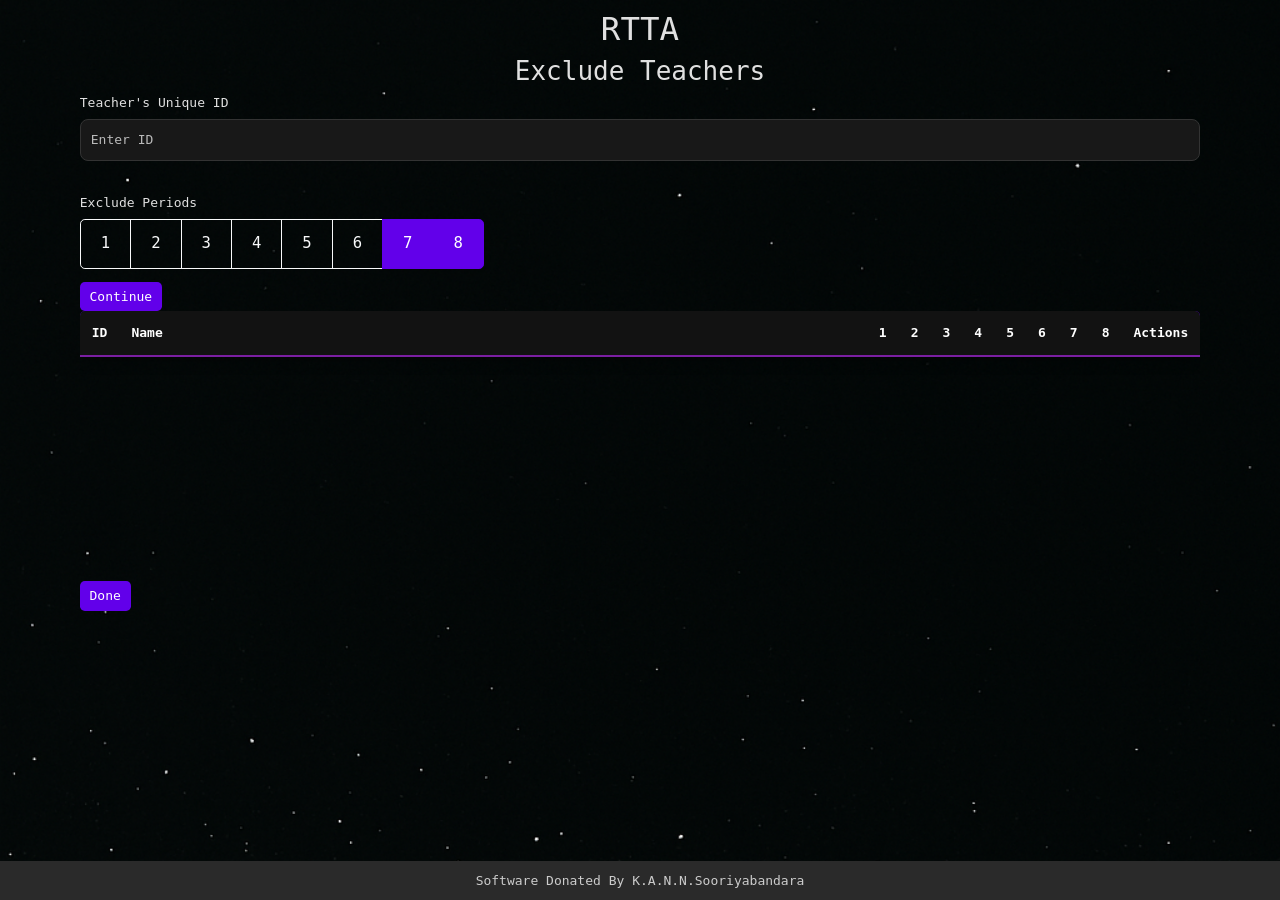
<file: SMC/exclude.html>
<!DOCTYPE html>
<html lang="en">

<head>
    <link href="style.css" rel="stylesheet">
    <meta charset="UTF-8">
    <meta name="viewport" content="width=device-width, initial-scale=1.0">
    <link rel="stylesheet" href="https://cdn.jsdelivr.net/npm/bootstrap@5.3.2/dist/css/bootstrap.min.css">
    <title>Exclude Teachers</title>
    <style>
        body {
            background-color: #343a40;
            color: #ffffff;
            padding: 20px;
        }
        .table-container {
            max-height: 30vh;
            overflow-y: auto;
            border: 1px solid #dee2e6;
            border-radius: 5px;
        }
        th, td {
            white-space: nowrap;
        }
        th:nth-child(2), td:nth-child(2) {
            width: 100%;
        }
        .btn-check:checked + .btn {
            background-color: #6200ea !important; /* Bootstrap Primary Blue */
            color: #ffffff !important;
            border-color: #6200ea !important;
        }
        .btn-check + .btn {
            font-size: 1.2rem;  /* Increase text size */
            padding: 12px 20px; /* Increase padding */
            min-width: 50px;    /* Ensure uniform width */
            height: 50px;       /* Make it square */
        }

    </style>
</head>

<body>

<div class="container">
    <div class="header-container" style="text-align: center;">
        <h1 style="text-align:center; position: relative; display: inline-block;">
            RTTA

        </h1>
        <h2 style="text-align:center;">Exclude Teachers</h2>

    </div>
    <div class="mb-3">
        <label for="NameIn" class="form-label">Teacher's Unique ID</label>
        <input  type="text" class="form-control" id="NameIn" placeholder="Enter ID">
        <label id="Name" for="NameIn"></label>
    </div>

    <div class="mb-3">
        <label class="form-label">Exclude Periods</label>
        <div class="row g-2">
            <!-- Loop for Bootstrap-styled checkboxes -->
            <div class="col-auto" id="periodCheckboxes">
                <div class="btn-group" role="group">
                    <input type="checkbox" class="btn-check" id="period1" value="1">
                    <label class="btn btn-outline-light" for="period1">1</label>

                    <input type="checkbox" class="btn-check" id="period2" value="2">
                    <label class="btn btn-outline-light" for="period2">2</label>

                    <input type="checkbox" class="btn-check" id="period3" value="3">
                    <label class="btn btn-outline-light" for="period3">3</label>

                    <input type="checkbox" class="btn-check" id="period4" value="4">
                    <label class="btn btn-outline-light" for="period4">4</label>

                    <input type="checkbox" class="btn-check" id="period5" value="5">
                    <label class="btn btn-outline-light" for="period5">5</label>

                    <input type="checkbox" class="btn-check" id="period6" value="6">
                    <label class="btn btn-outline-light" for="period6">6</label>

                    <input type="checkbox" class="btn-check" id="period7" value="7" checked>
                    <label class="btn btn-outline-light" for="period7">7</label>

                    <input type="checkbox" class="btn-check" id="period8" value="8" checked>
                    <label class="btn btn-outline-light" for="period8">8</label>
                </div>

            </div>
        </div>
    </div>
    <button onclick="contin();" type="button" id="contBtn" class="btn btn-primary">Continue</button>

    <div class="table-container table-responsive">
        <table class="table table-hover table-dark">
            <thead>
            <tr><th>ID</th><th>Name</th><th>1</th><th>2</th><th>3</th><th>4</th><th>5</th><th>6</th><th>7</th><th>8</th><th>Actions</th></tr>
            </thead>
            <tbody id="lis"></tbody>
        </table>

    </div>


    <button onclick="done();" type="button" class="btn btn-primary">Done</button>
</div>
<script src="script.js"></script>

<script>

    const data = getStoredSQLResult();

    function getStoredSQLResult(storageKey = 'sqlResult') {
        const raw = localStorage.getItem(storageKey);
        if (!raw) return [];
        try {
            const parsed = JSON.parse(raw);
            return Array.isArray(parsed) ? parsed : [parsed];
        } catch (e) {
            return [];
        }
    }





</script>
<script>




    function logT(str) {
        const log = document.getElementById("cons");
        log.value += str + "\n";
        log.scrollTop = log.scrollHeight;
    }

    let val2 = false; // Assuming this is for validation

    document.getElementById("NameIn").addEventListener("keyup", function(event) {
        const teacherId = document.getElementById("NameIn").value;
        var teacher = getTeacherById(data,teacherId);
        if (event.which === 13) {

            if (teacher != null) {
                document.getElementById('contBtn').focus();
                console.log("HI");
                val2 = true;
            }
        } else {
            if (teacher != null) {
                document.getElementById("Name").innerHTML = teacher.Name;
            }else if(teacherId == ""){
                document.getElementById("Name").innerHTML = "";

            }
            else{
                document.getElementById("Name").innerHTML = `<span style="color:red;">Invalid ID</span`;

            }
            val2 = false;
        }
    });

    function getSelectedPeriods() {
        let selected = [];
        document.querySelectorAll('.btn-check').forEach(cb => {
            if(cb.checked) {
                selected.push(true);
            }else{
                selected.push(false);

            }
        });
        return selected;
    }

    function contin(){
        if(val2 === true) {
            console.log("continue Executed");

            const teacherId = document.getElementById("NameIn").value;
            const teacher = getTeacherById(data, teacherId);

            if (teacher) {
                var selectedPeriods = getSelectedPeriods();
                var rowData = "";
                for (var i = 0; i < selectedPeriods.length; i++) {
                    if(selectedPeriods[i] === true) {
                        rowData += "<td> <span> &#x2714;</span> </td>";
                    }else{
                        rowData += "<td> <span>&#10008;</span> </td>";

                    }
                }
                document.getElementById("lis").innerHTML += `
               <tr id="row-${teacherId}">
                   <td>${teacherId}</td>
                   <td>${teacher.Name}</td>
                   ${rowData}
                   <td><button class="btn btn-danger btn-sm" onclick="removeRow(${teacherId})">Remove</button></td>
               </tr>
           `;


                // Excluded += `${teacherId}:${document.getElementById("textbox2").value},`;

                // Reset form


                document.getElementById("NameIn").value = "";
                document.getElementById("Name").innerHTML = "";

                document.getElementById("NameIn").focus();
            }
        }
    }
    function getExcludedPeriods() {
        let result = [];
        document.querySelectorAll("#lis tr").forEach(row => {
            let cells = row.querySelectorAll("td");
            let id = cells[0].textContent.trim();

            for (let i = 2; i <= 9; i++) { // Periods are in columns 2 to 9 (index 2 to 9)
                if (cells[i].innerHTML.includes("✔")) {
                    result.push([id, i - 1]);
                }
            }
        });

        return result;
    }




    let Excluded = "";
    let val = false;
    function getTeacherById(data, teacherId) {
        teacherId = parseInt(teacherId);
        return data.find(teacher => teacher.ID === teacherId) || null;
    }
    function removeRow(teacherId) {
        let row = document.getElementById("row-" + teacherId);
        if (row) row.remove();
    }



    function formatExcludedPeriods(data) {
        return data.map(([id, period]) => `${id}:${period}`).join(",");
    }
    function done() {
        var result = formatExcludedPeriods(getExcludedPeriods());
        console.log(result);
        const queryString = window.location.search;
        window.location = `process.html${queryString}&exclude=${encodeURIComponent(result)}`;
    }
</script>

</body>
<script src="script.js"></script>

</html>
</file>
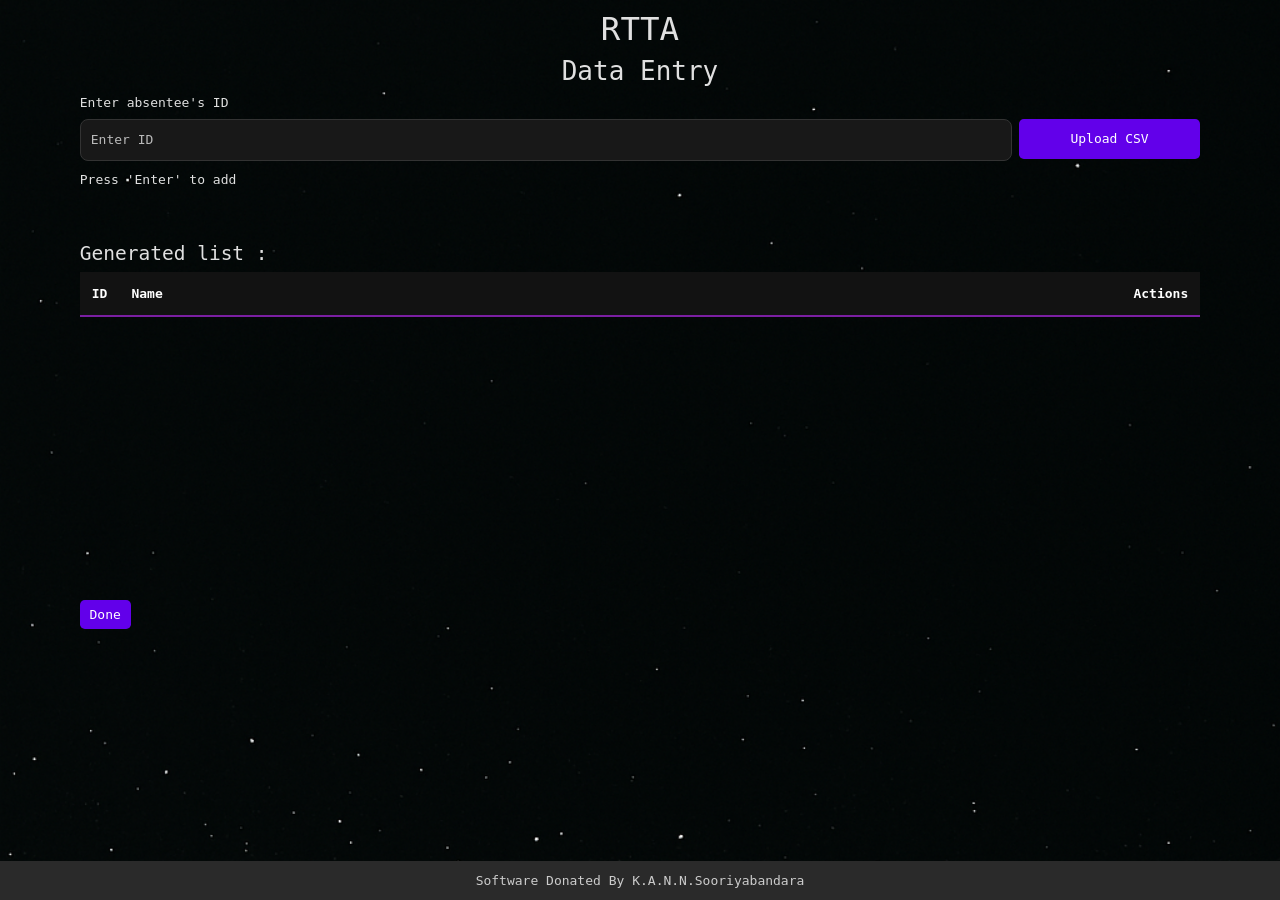
<file: SMC/submit.html>
<!DOCTYPE html>
<html lang="en">
<head>
    <link href="style.css" rel="stylesheet">
    <meta charset="UTF-8">
    <meta name="viewport" content="width=device-width, initial-scale=1, shrink-to-fit=no">
    <title>Enter absent teachers</title>
    <link href="https://cdn.jsdelivr.net/npm/bootstrap@5.3.0/dist/css/bootstrap.min.css" rel="stylesheet">
    <script src="https://code.jquery.com/jquery-1.12.1.min.js"></script>
    <script src="https://cdn.jsdelivr.net/npm/bootstrap@5.3.0/dist/js/bootstrap.bundle.min.js"></script>
    <style>
        .table-container {
            max-height: 35vh;
            overflow-y: auto;
        }

        table {
            width: 100%;
        }

        th, td {
            white-space: nowrap;
        }

        th:nth-child(2), td:nth-child(2) {
            width: 100%;
        }
    </style>
</head>
<body>
<div class="container">
    <div class="header-container" style="text-align: center;">
        <h1 style="text-align:center; position: relative; display: inline-block;">RTTA</h1>
        <h2 style="text-align:center;">Data Entry</h2>

    </div>
    <div class="mb-3">
        <label for="textField" class="form-label">Enter absentee's ID</label>
        <div class="row g-2">
            <div class="col-md-10">
                <input onkeyup="typed(event);" type="text" placeholder="Enter ID" class="form-control" id="textField">
            </div>
            <div class="col-md-2">
                <button class="btn btn-primary w-100" style="padding:10px" onclick="document.getElementById('csvFile').click();">
                    Upload CSV
                </button>
                <input type="file" id="csvFile" accept=".csv" style="display: none;">
            </div>
        </div>

        <label type="text" class="form-control" id="textField2"
               style="background: transparent;padding-left: 0px;border: transparent;color: white;"
               value="Name will be here" readonly></label>
        <p>Press 'Enter' to add</p>
        <br>
        <br>
        <h4>Generated list :</h4>
        <div class="table-container">
            <table class="table table-hover table-dark inputTB">
                <thead>
                <tr>
                    <th>ID</th>
                    <th>Name</th>
                    <th>Actions</th>
                </tr>
                </thead>
                <tbody id="lis"></tbody>
            </table>
        </div>
    </div>

    <button type="button" class="btn btn-primary" onclick="done();">Done</button>
</div>
<script src="script.js"></script>

<script>
    document.getElementById('csvFile').addEventListener('change', function (e) {
        const file = e.target.files[0];
        if (!file) return;

        const reader = new FileReader();
        reader.onload = function (event) {
            const lines = event.target.result.split(/\r?\n/).filter(line => line.trim() !== '');
            const headers = lines[0].split(',');

            const departmentIndex = headers.indexOf('Department');
            const checkInIndex = headers.indexOf('Check-In');
            const personIdIndex = headers.indexOf('Person ID');

            const filteredRows = [headers]; // include header row
            const cleanedPersonIds = [];

            for (let i = 1; i < lines.length; i++) {
                const row = lines[i].split(',');
                if (row[departmentIndex] === 'Teachers' && row[checkInIndex] === '-') {
                    filteredRows.push(row);

                    const rawId = row[personIdIndex];
                    const cleanedId = rawId.replace(/'/g, '');
                    cleanedPersonIds.push(cleanedId);
                }
            }

            console.log("Cleaned Person IDs:", cleanedPersonIds);
            for(const teacherID of cleanedPersonIds){
                var teacher = getTeacherById(resultArray, teacherID);
                if (teacher) {
                    absent.push(teacher.ID);
                    document.getElementById("lis").innerHTML += `
                <tr id="row-${teacherID}">
                    <td>${teacherID}</td>
                    <td>${teacher.Name}</td>
                    <td><button class="btn btn-danger btn-sm" onclick="removeRow(${teacherID})">Remove</button></td>
                </tr>
            `;
                    scrollToBottom();
                    document.getElementById("textField").value = "";
                }
            }

        };

        reader.readAsText(file);
    });
</script>


<script>
    const resultArray = getStoredSQLResult();

    function getStoredSQLResult(storageKey = 'sqlResult') {
        const raw = localStorage.getItem(storageKey);
        if (!raw) return [];
        try {
            const parsed = JSON.parse(raw);
            return Array.isArray(parsed) ? parsed : [parsed];
        } catch (e) {
            return [];
        }
    }

    function getTeacherById(data, teacherId) {
        teacherId = parseInt(teacherId);
        return data.find(teacher => teacher.ID === teacherId) || null;
    }

    var absent = [];





    function typed(event) {
        const teacherId = document.getElementById("textField").value;
        var teacher = getTeacherById(resultArray, teacherId);
        if (teacher) {
            document.getElementById("textField2").innerHTML = teacher.Name;
        } else if (teacherId === "") {
            document.getElementById("textField2").innerHTML = "";
        } else {
            document.getElementById("textField2").innerHTML = `<span style="color:red;">Invalid ID</span`;
        }
        if (event.which === 13 && teacher) {
            absent.push(teacher.ID);
            document.getElementById("lis").innerHTML += `
                <tr id="row-${teacherId}">
                    <td>${teacherId}</td>
                    <td>${teacher.Name}</td>
                    <td><button class="btn btn-danger btn-sm" onclick="removeRow(${teacherId})">Remove</button></td>
                </tr>
            `;
            scrollToBottom();
            document.getElementById("textField").value = "";
        }
    }

    function removeRow(teacherId) {
        let row = document.getElementById("row-" + teacherId);
        if (row) row.remove();
    }

    function getFirstColumnData() {
        let data = [];
        document.querySelectorAll("#lis tr td:first-child").forEach(td => {
            data.push(td.innerText);
        });
        return data;
    }

    function scrollToBottom() {
        let container = document.querySelector(".table-container");
        container.scrollTop = container.scrollHeight;
    }

    function done() {
        window.location = "exclude.html?absent=" + arrayToJsonAndUrlParam(getFirstColumnData());
    }

    function arrayToJsonAndUrlParam(array) {
        const jsonString = JSON.stringify(array);
        const urlParam = encodeURIComponent(jsonString);
        return urlParam;
    }
</script>
</body>
<script src="script.js"></script>
</html>
</file>
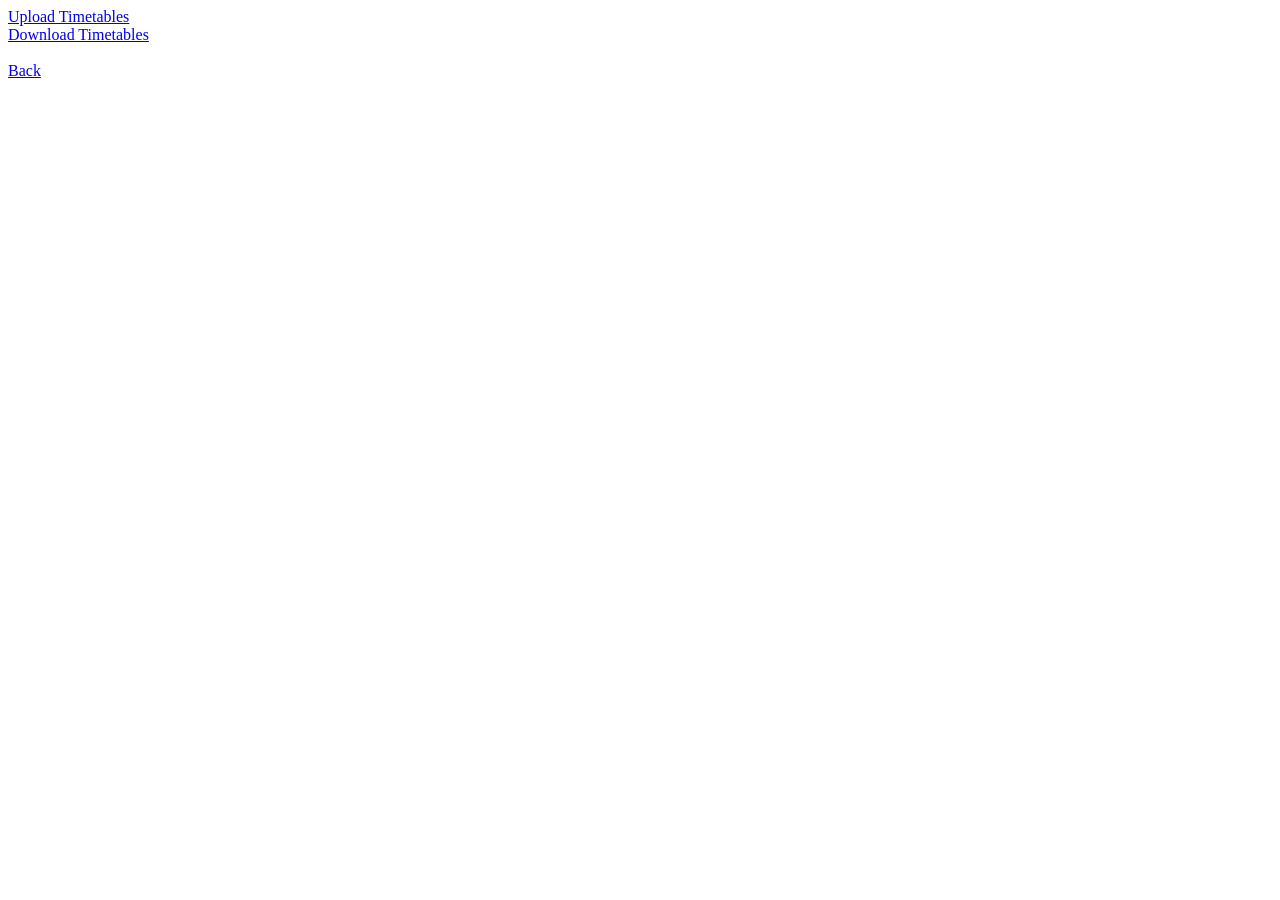
<file: SMC/OLD/directory.html>
<!DOCTYPE html>
<html lang="en">
<head>
    <meta charset="UTF-8">
    <title>Directory</title>
</head>
<body>
<a href="uploadTimeTables.html">Upload Timetables</a>
<br>
<a href="downloadTimeTables.html">Download Timetables</a>
<br>
<br>
<a href="../index.html">Back</a>

</body>
</html>
</file>
<file: SMC/style.css>
/* Dark theme base */

body {
    background-color: #0a0a0a !important;
    background-image:url('res/background.png') !important;
    background-size: cover !important;
    background-position: center !important;
    background-repeat: no-repeat !important;
    color: #e0e0e0 !important;
    font-family: 'JetBrains Mono', monospace !important;

    height: 100vh !important;
    display: flex !important;
    flex-direction: column !important;

    padding: 0px !important;
}

*{
    font-family: monospace !important;
}

/* Container animation */
.container {

    animation: fadeIn 0.8s ease-in-out !important;
    margin-top: 10px !important;

}

/* Progress Bar */
.progress {
    height: 30px !important;
    background: #1e1e1e !important;
    border-radius: 10px !important;
    overflow: hidden !important;
}

.progress-bar {
    font-size: 1.2rem !important;
    background: #6200ea !important;
    transition: width 0.4s linear !important;
}

/* Textarea & Textboxes */
textarea,
input[type="text"] {
    background: #181818 !important;
    color: #ffffff !important;
    border: 1px solid #333 !important;
    resize: none !important;
    font-size: 1rem !important;
    border-radius: 8px !important;
    padding: 10px !important;
    width: 100% !important;
    font-family: monospace;
}

/* Textarea is read-only */
textarea {

    box-shadow: inset 0 0 30px rgba(0, 0, 0, 0.6) !important;


}


.table-container {
    max-height: 35vh;
    overflow-y: auto;
    height:35vh !important;
    border:none !important;
}

.inputTB{


    box-shadow: inset 0 0 30px rgba(0, 0, 0, 0.6) !important;

}

::placeholder {
    color: rgba(255, 255, 255, 0.7) !important;
}

/* Headings */
h1 sup .badge {
    font-size: 0.9rem !important;
    padding: 6px 12px !important;
    border-radius: 6px !important;
    font-weight: bold !important;
}

/* Badges */
.badge-turbo {
    background: #7b1fa2 !important;
    color: #fff !important;
    box-shadow: 0 0 10px #7b1fa2 !important;
}

.badge-stable {
    background: #03dac6 !important;
    color: #000 !important;
    box-shadow: 0 0 10px #03dac6 !important;
}

/* Buttons */
.btn-custom {
    font-size: 1.2rem !important;
    padding: 10px 20px !important;
    border-radius: 8px !important;
    transition: transform 0.2s ease-in-out, box-shadow 0.3s ease-in-out !important;
}

.btn-primary {
    background: #6200ea !important;
    border: none !important;
}

.btn-primary:hover {
    background: #7b1fa2 !important;
    transform: scale(1.05) !important;
    box-shadow: 0 0 15px #7b1fa2 !important;
}

.btn-success {
    background: #03dac6 !important;
    border: none !important;
}

.btn-success:hover {
    background: #00c4b4 !important;
    transform: scale(1.05) !important;
    box-shadow: 0 0 15px #00c4b4 !important;
}

/* Fade-in animation */
@keyframes fadeIn {
    from {
        opacity: 0 !important;
        transform: translateY(-10px) !important;
    }

    to {
        opacity: 1 !important;
        transform: translateY(0) !important;
    }
}


/* Table Styling */
table {


    border-collapse: collapse !important;
    background: #000000 !important;
    color: white !important;
    border-radius: 8px !important;
    overflow: auto !important;
    box-shadow: 0 0 15px rgba(0, 0, 0, 0.5) !important;
}

/* Table Head */
thead {
    background: #6200ea !important;
    color: white !important;
}

/* Table Cells */
th, td {
    padding: 12px !important;

    /*  border: 1px solid #333 !important;*/
    background: #121212 !important;



}

/* Alternate Row Colors */
tbody tr:nth-child(even) {
    background: #202020 !important;
}

/* Hover Effect */
tbody tr:hover {
    background: #2a2a2a !important;

}


tbody td:hover {
    background: #2a2a2a !important;

}



/* Table Borders */
th {
    border-bottom: 2px solid #7b1fa2 !important;
}



/* Style the scrollbar */
::-webkit-scrollbar {
    width: 12px; /* Set the width of the scrollbar */
}

/* Style the scrollbar track (background) */
::-webkit-scrollbar-track {
    background: black; /* Set the track background to black */
}

/* Style the scrollbar thumb (the draggable part) */
::-webkit-scrollbar-thumb {
    background: purple; /* Set the thumb color to purple */
    border-radius: 10px; /* Optional: add rounded corners to the thumb */
}

/* Optional: Style the thumb when hovered */
::-webkit-scrollbar-thumb:hover {
    background: darkorchid; /* Change color on hover */
}




.corner-text {
    position: absolute;
    right: -50px;
    bottom: -0px;
    transform: rotate(25deg);
    font-size: 12px;
    animation: pop 1.5s infinite alternate ease-in-out;
    transform-origin: center;
}

@keyframes pop {
    from {
        transform: rotate(-25deg) scale(1);
    }
    to {
        transform: rotate(-25deg) scale(1.2);
    }
}
</file>
